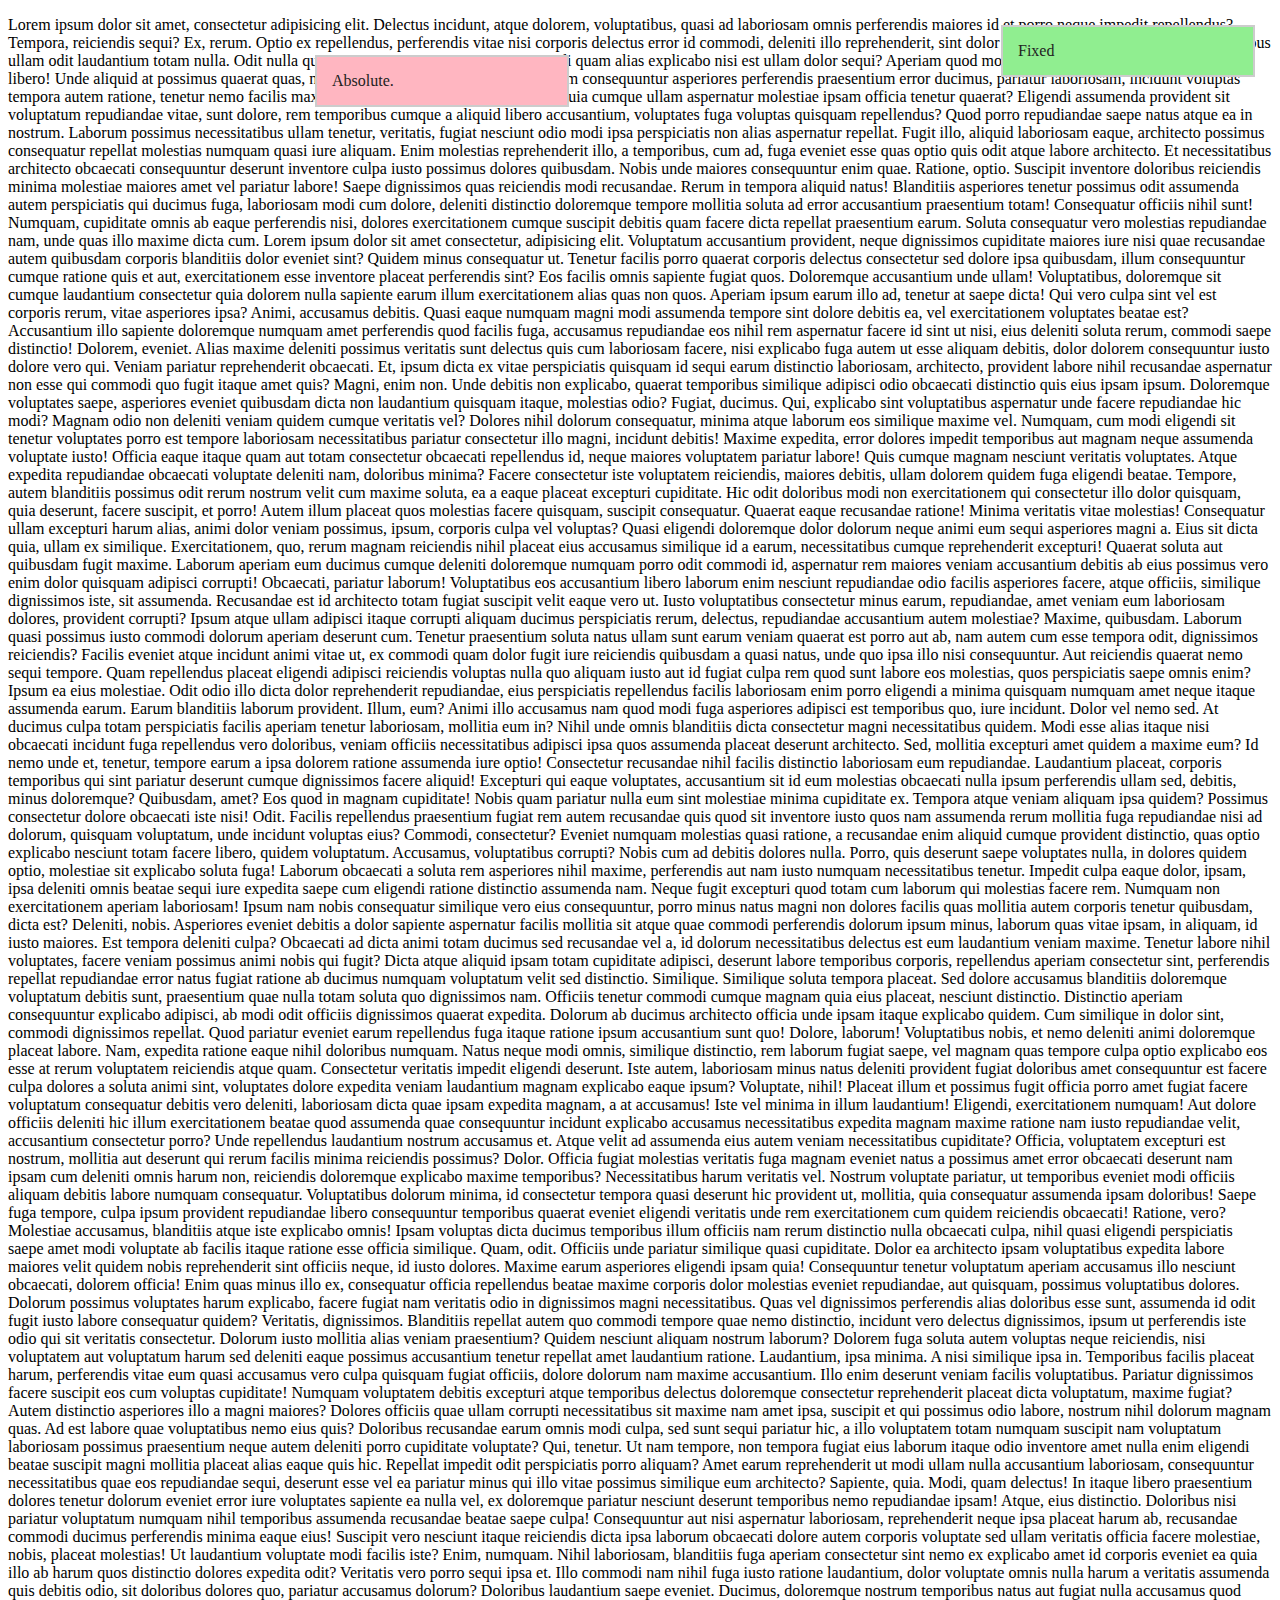
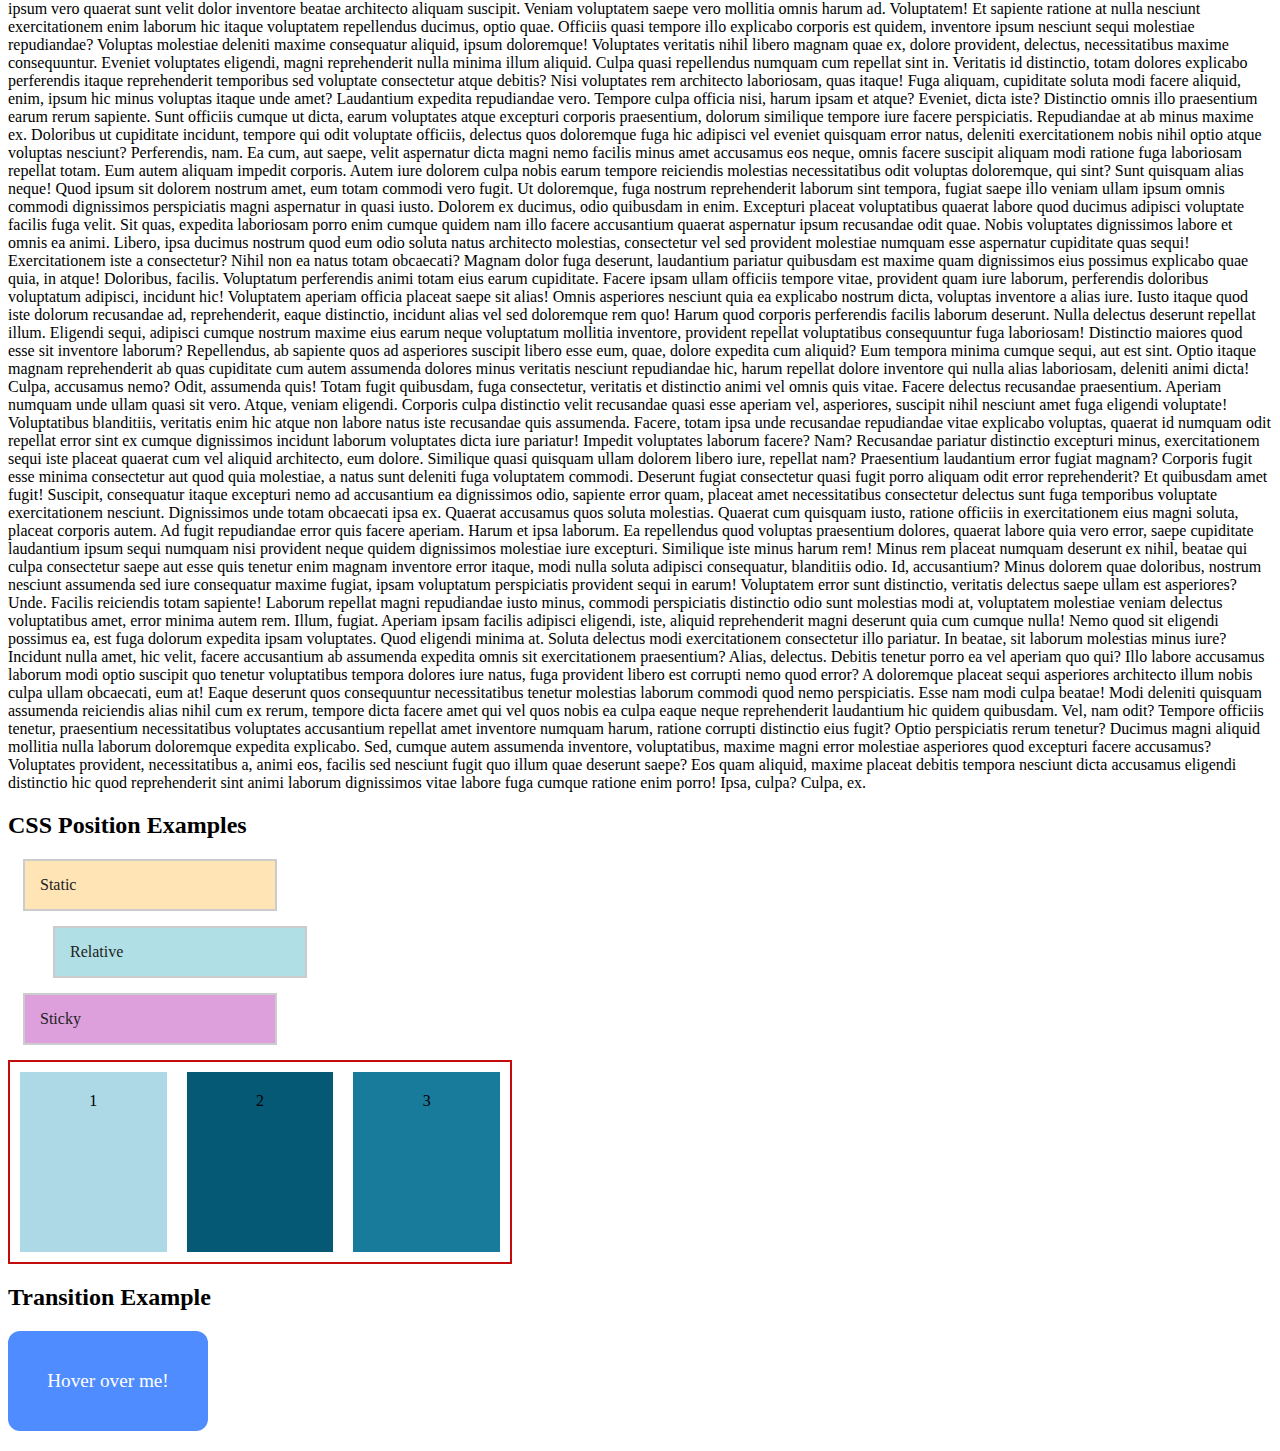
<file: front-end/flex.html>
<!DOCTYPE html>
<html lang="en">
<head>
  <meta charset="UTF-8">
  <meta name="viewport" content="width=device-width, initial-scale=1.0">
  <title>Document</title>
  <link rel="stylesheet" href="style.css">
</head>
<body>
  <!-- ...existing code... -->
<style>
  .box {
    width: 220px;
    padding: 15px;
    margin: 15px;
    color: #222;
    background: #f7f7f7;
    border: 2px solid #ccc;
  }
  .static-box { position: static; background: #ffe4b5; }
  .relative-box { position: relative; left: 30px; background: #b0e0e6; }
  .absolute-box { position: absolute; top: 40px; left: 300px; background: #ffb6c1; }
  .fixed-box { position: fixed; top: 10px; right: 10px; background: #90ee90; }
  .sticky-box { position: sticky; top: 0; background: #dda0dd; }
</style>
<body>
  <p>
    Lorem ipsum dolor sit amet, consectetur adipisicing elit. Delectus incidunt, atque dolorem, voluptatibus, quasi ad laboriosam omnis perferendis maiores id et porro neque impedit repellendus? Tempora, reiciendis sequi? Ex, rerum.
    Optio ex repellendus, perferendis vitae nisi corporis delectus error id commodi, deleniti illo reprehenderit, sint dolor fugiat libero placeat aperiam. Temporibus ullam odit laudantium totam nulla. Odit nulla quam tempora?
    Maxime ratione commodi quam alias explicabo nisi est ullam dolor sequi? Aperiam quod mollitia provident illum nesciunt. Id, est libero! Unde aliquid at possimus quaerat quas, natus numquam commodi distinctio.
    Nam consequuntur asperiores perferendis praesentium error ducimus, pariatur laboriosam, incidunt voluptas tempora autem ratione, tenetur nemo facilis maxime doloribus aperiam voluptatibus? Quia cumque ullam aspernatur molestiae ipsam officia tenetur quaerat?
    Eligendi assumenda provident sit voluptatum repudiandae vitae, sunt dolore, rem temporibus cumque a aliquid libero accusantium, voluptates fuga voluptas quisquam repellendus? Quod porro repudiandae saepe natus atque ea in nostrum.
    Laborum possimus necessitatibus ullam tenetur, veritatis, fugiat nesciunt odio modi ipsa perspiciatis non alias aspernatur repellat. Fugit illo, aliquid laboriosam eaque, architecto possimus consequatur repellat molestias numquam quasi iure aliquam.
    Enim molestias reprehenderit illo, a temporibus, cum ad, fuga eveniet esse quas optio quis odit atque labore architecto. Et necessitatibus architecto obcaecati consequuntur deserunt inventore culpa iusto possimus dolores quibusdam.
    Nobis unde maiores consequuntur enim quae. Ratione, optio. Suscipit inventore doloribus reiciendis minima molestiae maiores amet vel pariatur labore! Saepe dignissimos quas reiciendis modi recusandae. Rerum in tempora aliquid natus!
    Blanditiis asperiores tenetur possimus odit assumenda autem perspiciatis qui ducimus fuga, laboriosam modi cum dolore, deleniti distinctio doloremque tempore mollitia soluta ad error accusantium praesentium totam! Consequatur officiis nihil sunt!
    Numquam, cupiditate omnis ab eaque perferendis nisi, dolores exercitationem cumque suscipit debitis quam facere dicta repellat praesentium earum. Soluta consequatur vero molestias repudiandae nam, unde quas illo maxime dicta cum.
    Lorem ipsum dolor sit amet consectetur, adipisicing elit. Voluptatum accusantium provident, neque dignissimos cupiditate maiores iure nisi quae recusandae autem quibusdam corporis blanditiis dolor eveniet sint? Quidem minus consequatur ut.
    Tenetur facilis porro quaerat corporis delectus consectetur sed dolore ipsa quibusdam, illum consequuntur cumque ratione quis et aut, exercitationem esse inventore placeat perferendis sint? Eos facilis omnis sapiente fugiat quos.
    Doloremque accusantium unde ullam! Voluptatibus, doloremque sit cumque laudantium consectetur quia dolorem nulla sapiente earum illum exercitationem alias quas non quos. Aperiam ipsum earum illo ad, tenetur at saepe dicta!
    Qui vero culpa sint vel est corporis rerum, vitae asperiores ipsa? Animi, accusamus debitis. Quasi eaque numquam magni modi assumenda tempore sint dolore debitis ea, vel exercitationem voluptates beatae est?
    Accusantium illo sapiente doloremque numquam amet perferendis quod facilis fuga, accusamus repudiandae eos nihil rem aspernatur facere id sint ut nisi, eius deleniti soluta rerum, commodi saepe distinctio! Dolorem, eveniet.
    Alias maxime deleniti possimus veritatis sunt delectus quis cum laboriosam facere, nisi explicabo fuga autem ut esse aliquam debitis, dolor dolorem consequuntur iusto dolore vero qui. Veniam pariatur reprehenderit obcaecati.
    Et, ipsum dicta ex vitae perspiciatis quisquam id sequi earum distinctio laboriosam, architecto, provident labore nihil recusandae aspernatur non esse qui commodi quo fugit itaque amet quis? Magni, enim non.
    Unde debitis non explicabo, quaerat temporibus similique adipisci odio obcaecati distinctio quis eius ipsam ipsum. Doloremque voluptates saepe, asperiores eveniet quibusdam dicta non laudantium quisquam itaque, molestias odio? Fugiat, ducimus.
    Qui, explicabo sint voluptatibus aspernatur unde facere repudiandae hic modi? Magnam odio non deleniti veniam quidem cumque veritatis vel? Dolores nihil dolorum consequatur, minima atque laborum eos similique maxime vel.
    Numquam, cum modi eligendi sit tenetur voluptates porro est tempore laboriosam necessitatibus pariatur consectetur illo magni, incidunt debitis! Maxime expedita, error dolores impedit temporibus aut magnam neque assumenda voluptate iusto!
    Officia eaque itaque quam aut totam consectetur obcaecati repellendus id, neque maiores voluptatem pariatur labore! Quis cumque magnam nesciunt veritatis voluptates. Atque expedita repudiandae obcaecati voluptate deleniti nam, doloribus minima?
    Facere consectetur iste voluptatem reiciendis, maiores debitis, ullam dolorem quidem fuga eligendi beatae. Tempore, autem blanditiis possimus odit rerum nostrum velit cum maxime soluta, ea a eaque placeat excepturi cupiditate.
    Hic odit doloribus modi non exercitationem qui consectetur illo dolor quisquam, quia deserunt, facere suscipit, et porro! Autem illum placeat quos molestias facere quisquam, suscipit consequatur. Quaerat eaque recusandae ratione!
    Minima veritatis vitae molestias! Consequatur ullam excepturi harum alias, animi dolor veniam possimus, ipsum, corporis culpa vel voluptas? Quasi eligendi doloremque dolor dolorum neque animi eum sequi asperiores magni a.
    Eius sit dicta quia, ullam ex similique. Exercitationem, quo, rerum magnam reiciendis nihil placeat eius accusamus similique id a earum, necessitatibus cumque reprehenderit excepturi! Quaerat soluta aut quibusdam fugit maxime.
    Laborum aperiam eum ducimus cumque deleniti doloremque numquam porro odit commodi id, aspernatur rem maiores veniam accusantium debitis ab eius possimus vero enim dolor quisquam adipisci corrupti! Obcaecati, pariatur laborum!
    Voluptatibus eos accusantium libero laborum enim nesciunt repudiandae odio facilis asperiores facere, atque officiis, similique dignissimos iste, sit assumenda. Recusandae est id architecto totam fugiat suscipit velit eaque vero ut.
    Iusto voluptatibus consectetur minus earum, repudiandae, amet veniam eum laboriosam dolores, provident corrupti? Ipsum atque ullam adipisci itaque corrupti aliquam ducimus perspiciatis rerum, delectus, repudiandae accusantium autem molestiae? Maxime, quibusdam.
    Laborum quasi possimus iusto commodi dolorum aperiam deserunt cum. Tenetur praesentium soluta natus ullam sunt earum veniam quaerat est porro aut ab, nam autem cum esse tempora odit, dignissimos reiciendis?
    Facilis eveniet atque incidunt animi vitae ut, ex commodi quam dolor fugit iure reiciendis quibusdam a quasi natus, unde quo ipsa illo nisi consequuntur. Aut reiciendis quaerat nemo sequi tempore.
    Quam repellendus placeat eligendi adipisci reiciendis voluptas nulla quo aliquam iusto aut id fugiat culpa rem quod sunt labore eos molestias, quos perspiciatis saepe omnis enim? Ipsum ea eius molestiae.
    Odit odio illo dicta dolor reprehenderit repudiandae, eius perspiciatis repellendus facilis laboriosam enim porro eligendi a minima quisquam numquam amet neque itaque assumenda earum. Earum blanditiis laborum provident. Illum, eum?
    Animi illo accusamus nam quod modi fuga asperiores adipisci est temporibus quo, iure incidunt. Dolor vel nemo sed. At ducimus culpa totam perspiciatis facilis aperiam tenetur laboriosam, mollitia eum in?
    Nihil unde omnis blanditiis dicta consectetur magni necessitatibus quidem. Modi esse alias itaque nisi obcaecati incidunt fuga repellendus vero doloribus, veniam officiis necessitatibus adipisci ipsa quos assumenda placeat deserunt architecto.
    Sed, mollitia excepturi amet quidem a maxime eum? Id nemo unde et, tenetur, tempore earum a ipsa dolorem ratione assumenda iure optio! Consectetur recusandae nihil facilis distinctio laboriosam eum repudiandae.
    Laudantium placeat, corporis temporibus qui sint pariatur deserunt cumque dignissimos facere aliquid! Excepturi qui eaque voluptates, accusantium sit id eum molestias obcaecati nulla ipsum perferendis ullam sed, debitis, minus doloremque?
    Quibusdam, amet? Eos quod in magnam cupiditate! Nobis quam pariatur nulla eum sint molestiae minima cupiditate ex. Tempora atque veniam aliquam ipsa quidem? Possimus consectetur dolore obcaecati iste nisi! Odit.
    Facilis repellendus praesentium fugiat rem autem recusandae quis quod sit inventore iusto quos nam assumenda rerum mollitia fuga repudiandae nisi ad dolorum, quisquam voluptatum, unde incidunt voluptas eius? Commodi, consectetur?
    Eveniet numquam molestias quasi ratione, a recusandae enim aliquid cumque provident distinctio, quas optio explicabo nesciunt totam facere libero, quidem voluptatum. Accusamus, voluptatibus corrupti? Nobis cum ad debitis dolores nulla.
    Porro, quis deserunt saepe voluptates nulla, in dolores quidem optio, molestiae sit explicabo soluta fuga! Laborum obcaecati a soluta rem asperiores nihil maxime, perferendis aut nam iusto numquam necessitatibus tenetur.
    Impedit culpa eaque dolor, ipsam, ipsa deleniti omnis beatae sequi iure expedita saepe cum eligendi ratione distinctio assumenda nam. Neque fugit excepturi quod totam cum laborum qui molestias facere rem.
    Numquam non exercitationem aperiam laboriosam! Ipsum nam nobis consequatur similique vero eius consequuntur, porro minus natus magni non dolores facilis quas mollitia autem corporis tenetur quibusdam, dicta est? Deleniti, nobis.
    Asperiores eveniet debitis a dolor sapiente aspernatur facilis mollitia sit atque quae commodi perferendis dolorum ipsum minus, laborum quas vitae ipsam, in aliquam, id iusto maiores. Est tempora deleniti culpa?
    Obcaecati ad dicta animi totam ducimus sed recusandae vel a, id dolorum necessitatibus delectus est eum laudantium veniam maxime. Tenetur labore nihil voluptates, facere veniam possimus animi nobis qui fugit?
    Dicta atque aliquid ipsam totam cupiditate adipisci, deserunt labore temporibus corporis, repellendus aperiam consectetur sint, perferendis repellat repudiandae error natus fugiat ratione ab ducimus numquam voluptatum velit sed distinctio. Similique.
    Similique soluta tempora placeat. Sed dolore accusamus blanditiis doloremque voluptatum debitis sunt, praesentium quae nulla totam soluta quo dignissimos nam. Officiis tenetur commodi cumque magnam quia eius placeat, nesciunt distinctio.
    Distinctio aperiam consequuntur explicabo adipisci, ab modi odit officiis dignissimos quaerat expedita. Dolorum ab ducimus architecto officia unde ipsam itaque explicabo quidem. Cum similique in dolor sint, commodi dignissimos repellat.
    Quod pariatur eveniet earum repellendus fuga itaque ratione ipsum accusantium sunt quo! Dolore, laborum! Voluptatibus nobis, et nemo deleniti animi doloremque placeat labore. Nam, expedita ratione eaque nihil doloribus numquam.
    Natus neque modi omnis, similique distinctio, rem laborum fugiat saepe, vel magnam quas tempore culpa optio explicabo eos esse at rerum voluptatem reiciendis atque quam. Consectetur veritatis impedit eligendi deserunt.
    Iste autem, laboriosam minus natus deleniti provident fugiat doloribus amet consequuntur est facere culpa dolores a soluta animi sint, voluptates dolore expedita veniam laudantium magnam explicabo eaque ipsum? Voluptate, nihil!
    Placeat illum et possimus fugit officia porro amet fugiat facere voluptatum consequatur debitis vero deleniti, laboriosam dicta quae ipsam expedita magnam, a at accusamus! Iste vel minima in illum laudantium!
    Eligendi, exercitationem numquam! Aut dolore officiis deleniti hic illum exercitationem beatae quod assumenda quae consequuntur incidunt explicabo accusamus necessitatibus expedita magnam maxime ratione nam iusto repudiandae velit, accusantium consectetur porro?
    Unde repellendus laudantium nostrum accusamus et. Atque velit ad assumenda eius autem veniam necessitatibus cupiditate? Officia, voluptatem excepturi est nostrum, mollitia aut deserunt qui rerum facilis minima reiciendis possimus? Dolor.
    Officia fugiat molestias veritatis fuga magnam eveniet natus a possimus amet error obcaecati deserunt nam ipsam cum deleniti omnis harum non, reiciendis doloremque explicabo maxime temporibus? Necessitatibus harum veritatis vel.
    Nostrum voluptate pariatur, ut temporibus eveniet modi officiis aliquam debitis labore numquam consequatur. Voluptatibus dolorum minima, id consectetur tempora quasi deserunt hic provident ut, mollitia, quia consequatur assumenda ipsam doloribus!
    Saepe fuga tempore, culpa ipsum provident repudiandae libero consequuntur temporibus quaerat eveniet eligendi veritatis unde rem exercitationem cum quidem reiciendis obcaecati! Ratione, vero? Molestiae accusamus, blanditiis atque iste explicabo omnis!
    Ipsam voluptas dicta ducimus temporibus illum officiis nam rerum distinctio nulla obcaecati culpa, nihil quasi eligendi perspiciatis saepe amet modi voluptate ab facilis itaque ratione esse officia similique. Quam, odit.
    Officiis unde pariatur similique quasi cupiditate. Dolor ea architecto ipsam voluptatibus expedita labore maiores velit quidem nobis reprehenderit sint officiis neque, id iusto dolores. Maxime earum asperiores eligendi ipsam quia!
    Consequuntur tenetur voluptatum aperiam accusamus illo nesciunt obcaecati, dolorem officia! Enim quas minus illo ex, consequatur officia repellendus beatae maxime corporis dolor molestias eveniet repudiandae, aut quisquam, possimus voluptatibus dolores.
    Dolorum possimus voluptates harum explicabo, facere fugiat nam veritatis odio in dignissimos magni necessitatibus. Quas vel dignissimos perferendis alias doloribus esse sunt, assumenda id odit fugit iusto labore consequatur quidem?
    Veritatis, dignissimos. Blanditiis repellat autem quo commodi tempore quae nemo distinctio, incidunt vero delectus dignissimos, ipsum ut perferendis iste odio qui sit veritatis consectetur. Dolorum iusto mollitia alias veniam praesentium?
    Quidem nesciunt aliquam nostrum laborum? Dolorem fuga soluta autem voluptas neque reiciendis, nisi voluptatem aut voluptatum harum sed deleniti eaque possimus accusantium tenetur repellat amet laudantium ratione. Laudantium, ipsa minima.
    A nisi similique ipsa in. Temporibus facilis placeat harum, perferendis vitae eum quasi accusamus vero culpa quisquam fugiat officiis, dolore dolorum nam maxime accusantium. Illo enim deserunt veniam facilis voluptatibus.
    Pariatur dignissimos facere suscipit eos cum voluptas cupiditate! Numquam voluptatem debitis excepturi atque temporibus delectus doloremque consectetur reprehenderit placeat dicta voluptatum, maxime fugiat? Autem distinctio asperiores illo a magni maiores?
    Dolores officiis quae ullam corrupti necessitatibus sit maxime nam amet ipsa, suscipit et qui possimus odio labore, nostrum nihil dolorum magnam quas. Ad est labore quae voluptatibus nemo eius quis?
    Doloribus recusandae earum omnis modi culpa, sed sunt sequi pariatur hic, a illo voluptatem totam numquam suscipit nam voluptatum laboriosam possimus praesentium neque autem deleniti porro cupiditate voluptate? Qui, tenetur.
    Ut nam tempore, non tempora fugiat eius laborum itaque odio inventore amet nulla enim eligendi beatae suscipit magni mollitia placeat alias eaque quis hic. Repellat impedit odit perspiciatis porro aliquam?
    Amet earum reprehenderit ut modi ullam nulla accusantium laboriosam, consequuntur necessitatibus quae eos repudiandae sequi, deserunt esse vel ea pariatur minus qui illo vitae possimus similique eum architecto? Sapiente, quia.
    Modi, quam delectus! In itaque libero praesentium dolores tenetur dolorum eveniet error iure voluptates sapiente ea nulla vel, ex doloremque pariatur nesciunt deserunt temporibus nemo repudiandae ipsam! Atque, eius distinctio.
    Doloribus nisi pariatur voluptatum numquam nihil temporibus assumenda recusandae beatae saepe culpa! Consequuntur aut nisi aspernatur laboriosam, reprehenderit neque ipsa placeat harum ab, recusandae commodi ducimus perferendis minima eaque eius!
    Suscipit vero nesciunt itaque reiciendis dicta ipsa laborum obcaecati dolore autem corporis voluptate sed ullam veritatis officia facere molestiae, nobis, placeat molestias! Ut laudantium voluptate modi facilis iste? Enim, numquam.
    Nihil laboriosam, blanditiis fuga aperiam consectetur sint nemo ex explicabo amet id corporis eveniet ea quia illo ab harum quos distinctio dolores expedita odit? Veritatis vero porro sequi ipsa et.
    Illo commodi nam nihil fuga iusto ratione laudantium, dolor voluptate omnis nulla harum a veritatis assumenda quis debitis odio, sit doloribus dolores quo, pariatur accusamus dolorum? Doloribus laudantium saepe eveniet.
    Ducimus, doloremque nostrum temporibus natus aut fugiat nulla accusamus quod ipsum vero quaerat sunt velit dolor inventore beatae architecto aliquam suscipit. Veniam voluptatem saepe vero mollitia omnis harum ad. Voluptatem!
    Et sapiente ratione at nulla nesciunt exercitationem enim laborum hic itaque voluptatem repellendus ducimus, optio quae. Officiis quasi tempore illo explicabo corporis est quidem, inventore ipsum nesciunt sequi molestiae repudiandae?
    Voluptas molestiae deleniti maxime consequatur aliquid, ipsum doloremque! Voluptates veritatis nihil libero magnam quae ex, dolore provident, delectus, necessitatibus maxime consequuntur. Eveniet voluptates eligendi, magni reprehenderit nulla minima illum aliquid.
    Culpa quasi repellendus numquam cum repellat sint in. Veritatis id distinctio, totam dolores explicabo perferendis itaque reprehenderit temporibus sed voluptate consectetur atque debitis? Nisi voluptates rem architecto laboriosam, quas itaque!
    Fuga aliquam, cupiditate soluta modi facere aliquid, enim, ipsum hic minus voluptas itaque unde amet? Laudantium expedita repudiandae vero. Tempore culpa officia nisi, harum ipsam et atque? Eveniet, dicta iste?
    Distinctio omnis illo praesentium earum rerum sapiente. Sunt officiis cumque ut dicta, earum voluptates atque excepturi corporis praesentium, dolorum similique tempore iure facere perspiciatis. Repudiandae at ab minus maxime ex.
    Doloribus ut cupiditate incidunt, tempore qui odit voluptate officiis, delectus quos doloremque fuga hic adipisci vel eveniet quisquam error natus, deleniti exercitationem nobis nihil optio atque voluptas nesciunt? Perferendis, nam.
    Ea cum, aut saepe, velit aspernatur dicta magni nemo facilis minus amet accusamus eos neque, omnis facere suscipit aliquam modi ratione fuga laboriosam repellat totam. Eum autem aliquam impedit corporis.
    Autem iure dolorem culpa nobis earum tempore reiciendis molestias necessitatibus odit voluptas doloremque, qui sint? Sunt quisquam alias neque! Quod ipsum sit dolorem nostrum amet, eum totam commodi vero fugit.
    Ut doloremque, fuga nostrum reprehenderit laborum sint tempora, fugiat saepe illo veniam ullam ipsum omnis commodi dignissimos perspiciatis magni aspernatur in quasi iusto. Dolorem ex ducimus, odio quibusdam in enim.
    Excepturi placeat voluptatibus quaerat labore quod ducimus adipisci voluptate facilis fuga velit. Sit quas, expedita laboriosam porro enim cumque quidem nam illo facere accusantium quaerat aspernatur ipsum recusandae odit quae.
    Nobis voluptates dignissimos labore et omnis ea animi. Libero, ipsa ducimus nostrum quod eum odio soluta natus architecto molestias, consectetur vel sed provident molestiae numquam esse aspernatur cupiditate quas sequi!
    Exercitationem iste a consectetur? Nihil non ea natus totam obcaecati? Magnam dolor fuga deserunt, laudantium pariatur quibusdam est maxime quam dignissimos eius possimus explicabo quae quia, in atque! Doloribus, facilis.
    Voluptatum perferendis animi totam eius earum cupiditate. Facere ipsam ullam officiis tempore vitae, provident quam iure laborum, perferendis doloribus voluptatum adipisci, incidunt hic! Voluptatem aperiam officia placeat saepe sit alias!
    Omnis asperiores nesciunt quia ea explicabo nostrum dicta, voluptas inventore a alias iure. Iusto itaque quod iste dolorum recusandae ad, reprehenderit, eaque distinctio, incidunt alias vel sed doloremque rem quo!
    Harum quod corporis perferendis facilis laborum deserunt. Nulla delectus deserunt repellat illum. Eligendi sequi, adipisci cumque nostrum maxime eius earum neque voluptatum mollitia inventore, provident repellat voluptatibus consequuntur fuga laboriosam!
    Distinctio maiores quod esse sit inventore laborum? Repellendus, ab sapiente quos ad asperiores suscipit libero esse eum, quae, dolore expedita cum aliquid? Eum tempora minima cumque sequi, aut est sint.
    Optio itaque magnam reprehenderit ab quas cupiditate cum autem assumenda dolores minus veritatis nesciunt repudiandae hic, harum repellat dolore inventore qui nulla alias laboriosam, deleniti animi dicta! Culpa, accusamus nemo?
    Odit, assumenda quis! Totam fugit quibusdam, fuga consectetur, veritatis et distinctio animi vel omnis quis vitae. Facere delectus recusandae praesentium. Aperiam numquam unde ullam quasi sit vero. Atque, veniam eligendi.
    Corporis culpa distinctio velit recusandae quasi esse aperiam vel, asperiores, suscipit nihil nesciunt amet fuga eligendi voluptate! Voluptatibus blanditiis, veritatis enim hic atque non labore natus iste recusandae quis assumenda.
    Facere, totam ipsa unde recusandae repudiandae vitae explicabo voluptas, quaerat id numquam odit repellat error sint ex cumque dignissimos incidunt laborum voluptates dicta iure pariatur! Impedit voluptates laborum facere? Nam?
    Recusandae pariatur distinctio excepturi minus, exercitationem sequi iste placeat quaerat cum vel aliquid architecto, eum dolore. Similique quasi quisquam ullam dolorem libero iure, repellat nam? Praesentium laudantium error fugiat magnam?
    Corporis fugit esse minima consectetur aut quod quia molestiae, a natus sunt deleniti fuga voluptatem commodi. Deserunt fugiat consectetur quasi fugit porro aliquam odit error reprehenderit? Et quibusdam amet fugit!
    Suscipit, consequatur itaque excepturi nemo ad accusantium ea dignissimos odio, sapiente error quam, placeat amet necessitatibus consectetur delectus sunt fuga temporibus voluptate exercitationem nesciunt. Dignissimos unde totam obcaecati ipsa ex.
    Quaerat accusamus quos soluta molestias. Quaerat cum quisquam iusto, ratione officiis in exercitationem eius magni soluta, placeat corporis autem. Ad fugit repudiandae error quis facere aperiam. Harum et ipsa laborum.
    Ea repellendus quod voluptas praesentium dolores, quaerat labore quia vero error, saepe cupiditate laudantium ipsum sequi numquam nisi provident neque quidem dignissimos molestiae iure excepturi. Similique iste minus harum rem!
    Minus rem placeat numquam deserunt ex nihil, beatae qui culpa consectetur saepe aut esse quis tenetur enim magnam inventore error itaque, modi nulla soluta adipisci consequatur, blanditiis odio. Id, accusantium?
    Minus dolorem quae doloribus, nostrum nesciunt assumenda sed iure consequatur maxime fugiat, ipsam voluptatum perspiciatis provident sequi in earum! Voluptatem error sunt distinctio, veritatis delectus saepe ullam est asperiores? Unde.
    Facilis reiciendis totam sapiente! Laborum repellat magni repudiandae iusto minus, commodi perspiciatis distinctio odio sunt molestias modi at, voluptatem molestiae veniam delectus voluptatibus amet, error minima autem rem. Illum, fugiat.
    Aperiam ipsam facilis adipisci eligendi, iste, aliquid reprehenderit magni deserunt quia cum cumque nulla! Nemo quod sit eligendi possimus ea, est fuga dolorum expedita ipsam voluptates. Quod eligendi minima at.
    Soluta delectus modi exercitationem consectetur illo pariatur. In beatae, sit laborum molestias minus iure? Incidunt nulla amet, hic velit, facere accusantium ab assumenda expedita omnis sit exercitationem praesentium? Alias, delectus.
    Debitis tenetur porro ea vel aperiam quo qui? Illo labore accusamus laborum modi optio suscipit quo tenetur voluptatibus tempora dolores iure natus, fuga provident libero est corrupti nemo quod error?
    A doloremque placeat sequi asperiores architecto illum nobis culpa ullam obcaecati, eum at! Eaque deserunt quos consequuntur necessitatibus tenetur molestias laborum commodi quod nemo perspiciatis. Esse nam modi culpa beatae!
    Modi deleniti quisquam assumenda reiciendis alias nihil cum ex rerum, tempore dicta facere amet qui vel quos nobis ea culpa eaque neque reprehenderit laudantium hic quidem quibusdam. Vel, nam odit?
    Tempore officiis tenetur, praesentium necessitatibus voluptates accusantium repellat amet inventore numquam harum, ratione corrupti distinctio eius fugit? Optio perspiciatis rerum tenetur? Ducimus magni aliquid mollitia nulla laborum doloremque expedita explicabo.
    Sed, cumque autem assumenda inventore, voluptatibus, maxime magni error molestiae asperiores quod excepturi facere accusamus? Voluptates provident, necessitatibus a, animi eos, facilis sed nesciunt fugit quo illum quae deserunt saepe?
    Eos quam aliquid, maxime placeat debitis tempora nesciunt dicta accusamus eligendi distinctio hic quod reprehenderit sint animi laborum dignissimos vitae labore fuga cumque ratione enim porro! Ipsa, culpa? Culpa, ex.
  </p>
  <h2>CSS Position Examples</h2>
  <div class="box static-box">Static</div>
  <div class="box relative-box">Relative</div>
  <div class="box absolute-box">Absolute.</div>
  <div class="box fixed-box">Fixed</div>
  <div class="box sticky-box">Sticky</div>
</body>
 <div class="container">
  <div class="item">1</div>
  <div class="item1">2</div>
  <div class="item2">3</div>
</div>

<!-- Add this where you want to show the transition example, e.g. after your flexbox section -->
<h2>Transition Example</h2>
<div class="transition-box">Hover over me!</div>
<style>
  .transition-box {
    width: 200px;
    height: 100px;
    background: #4f8cff;
    color: #fff;
    display: flex;
    align-items: center;
    justify-content: center;
    border-radius: 12px;
    font-size: 1.2em;
    margin: 20px 0;
    transition-duration: 0s;
    transition-property: background, transform;
    transition-timing-function: ease-in-out;
    transition-delay: 0s;
    transition: background 0.5s, transform 0.5s;
    cursor: pointer;
  }
  .transition-box:hover {
    background: #ff6f91;
    transform: scale(1.1) rotate(3deg);
  }
</style>

</body>
</html>
</file>
<file: front-end/style.css>
.container{
    display: flex;
    flex-direction: row;
    height: 200px;
    width: 500px;
      border: 2px solid rgb(196, 11, 11);
      .item {
            background-color: lightblue;
            padding: 20px;
            margin: 10px;
            text-align: center;
            justify-content: center;
            align-items: center;
            flex: 1;
        }
        .item1 {
            background-color: rgb(6, 89, 117);
            padding: 20px;
            margin: 10px;
            text-align: center;
            justify-self: start; 
            justify-items: center; 
            flex-grow: inherit;  
            flex: 1;
        }
        .item2 {
            background-color: rgb(24, 123, 156);
            padding: 20px;
            margin: 10px;
            text-align: center;
            flex: 1;
        }
}
</file>
